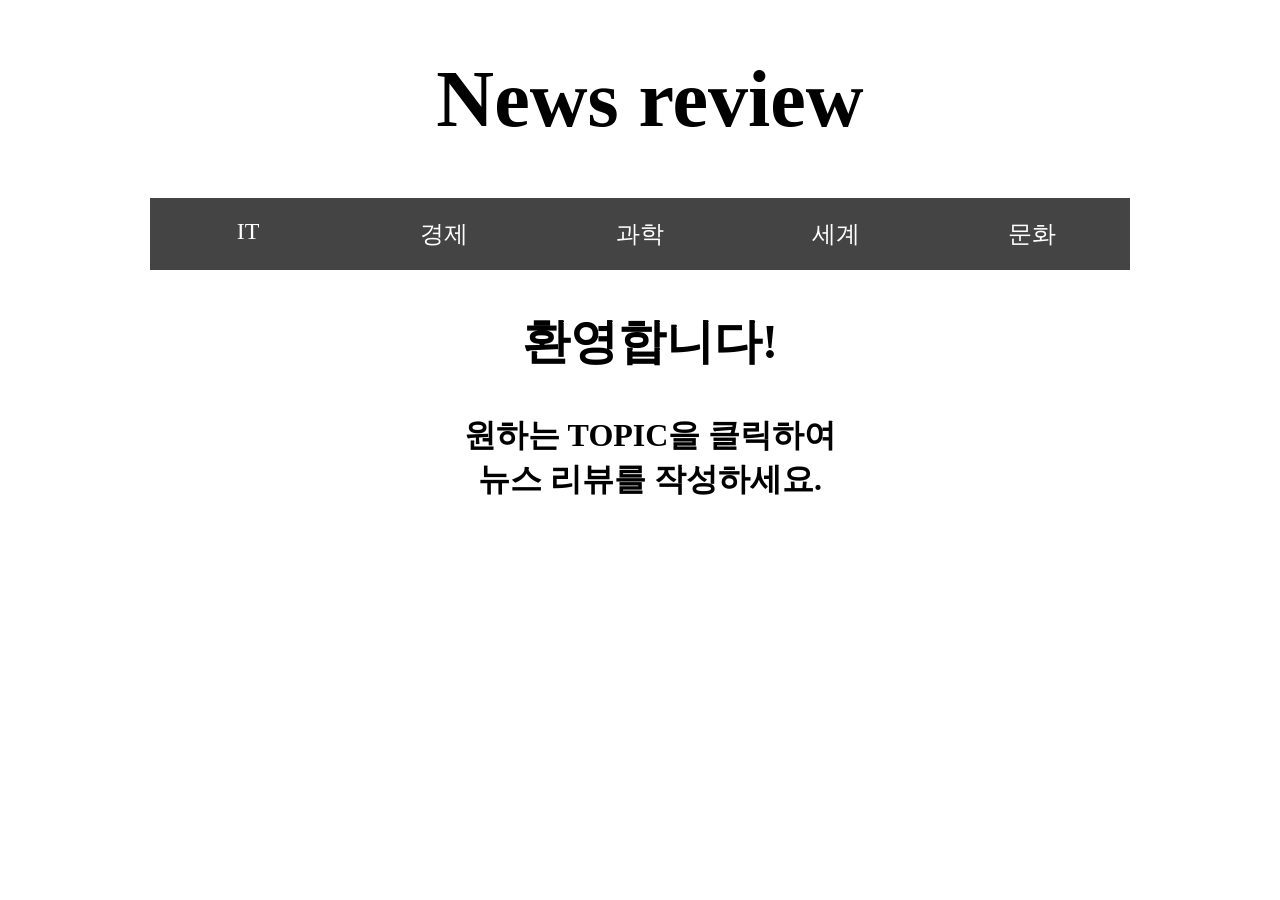
<file: index.html>
<!DOCTYPE html>
<html lang="ko">
<head>
    <meta charset="UTF-8">
    <meta name="viewport" content="width=device-width, initial-scale=1.0">
    <title>web review writing</title>
    <link rel="stylesheet" href="./CSS/textdesign.css">
<style> 
h2 {
  position: relative;
  animation-name: myAnimation;
  animation-duration: 1.5s;
}
h3 {
  position: relative;
  animation-name: myAnimation;
  animation-duration: 3s;
  animation-timing-function: ease-in-out;
}


@keyframes myAnimation {
  0%   {opacity: 0; color:white; top:100px;}
  100% {color:black; top:0px;}
}
</style>
</head>
<body>
    <header>
        <h1>News review</h1>
    </header>
    <nav>
        <ul>
    <li><a href="menu/it.html">IT</a></li>
    <li><a href="menu/economy.html">경제</a></li>
    <li><a href="menu/science.html">과학</a></li>
    <li><a href="menu/global.html">세계</a></li>
    <li><a href="menu/culture.html">문화</a></li>
        </ul>
    </nav>

    <section>
        <div>
            <h2>환영합니다!</h1>
            <h3>원하는 TOPIC을 클릭하여 <br> 뉴스 리뷰를 작성하세요.</h3>
        </div>
    </section>


</body>
</html>
</file>
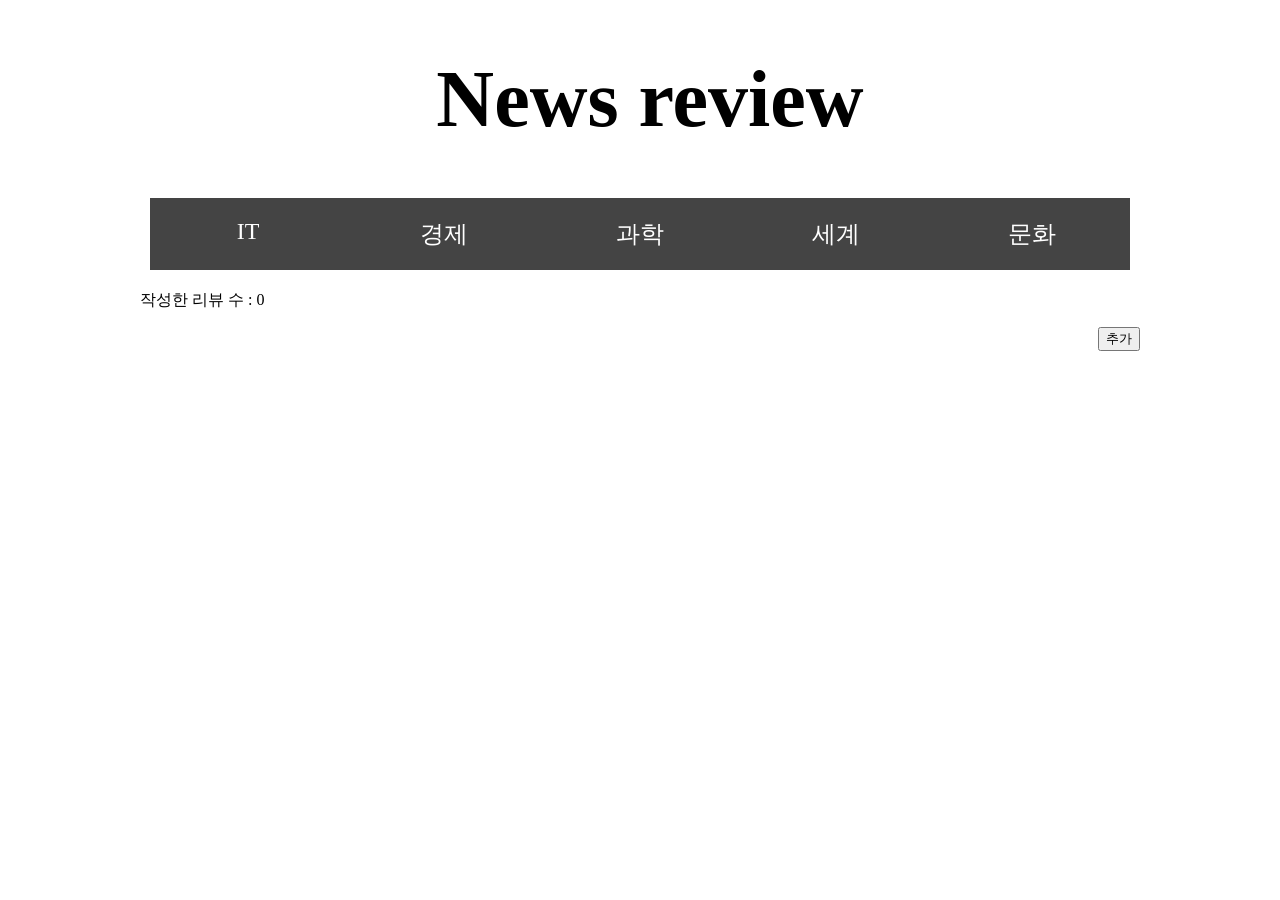
<file: menu/culture.html>
<!DOCTYPE html>
<html lang="ko">
<head>
    <meta charset="UTF-8">
    <meta name="viewport" content="width=device-width, initial-scale=1.0">
    <title>Document</title>
    <link rel="stylesheet" href="../CSS/textdesign.css">
</head>
<body>
    
    <script src="../js/manuclink.js"></script>
    <header>
        <h1>News review</h1>
    </header>
    <nav>
        <ul>
    <li><a href="./it.html">IT</a></li>
    <li><a href="./economy.html">경제</a></li>
    <li><a href="./science.html">과학</a></li>
    <li><a href="./global.html">세계</a></li>
    <li><a href="./culture.html">문화</a></li>
        </ul>
    </nav>
    <section>
        <p>작성한 리뷰 수 : <span id="count">0</span></p>
        <button onclick="makingform()">추가</button>
            <div id="container"></div>
    </section>


</body> 
</body>
</html>
</file>
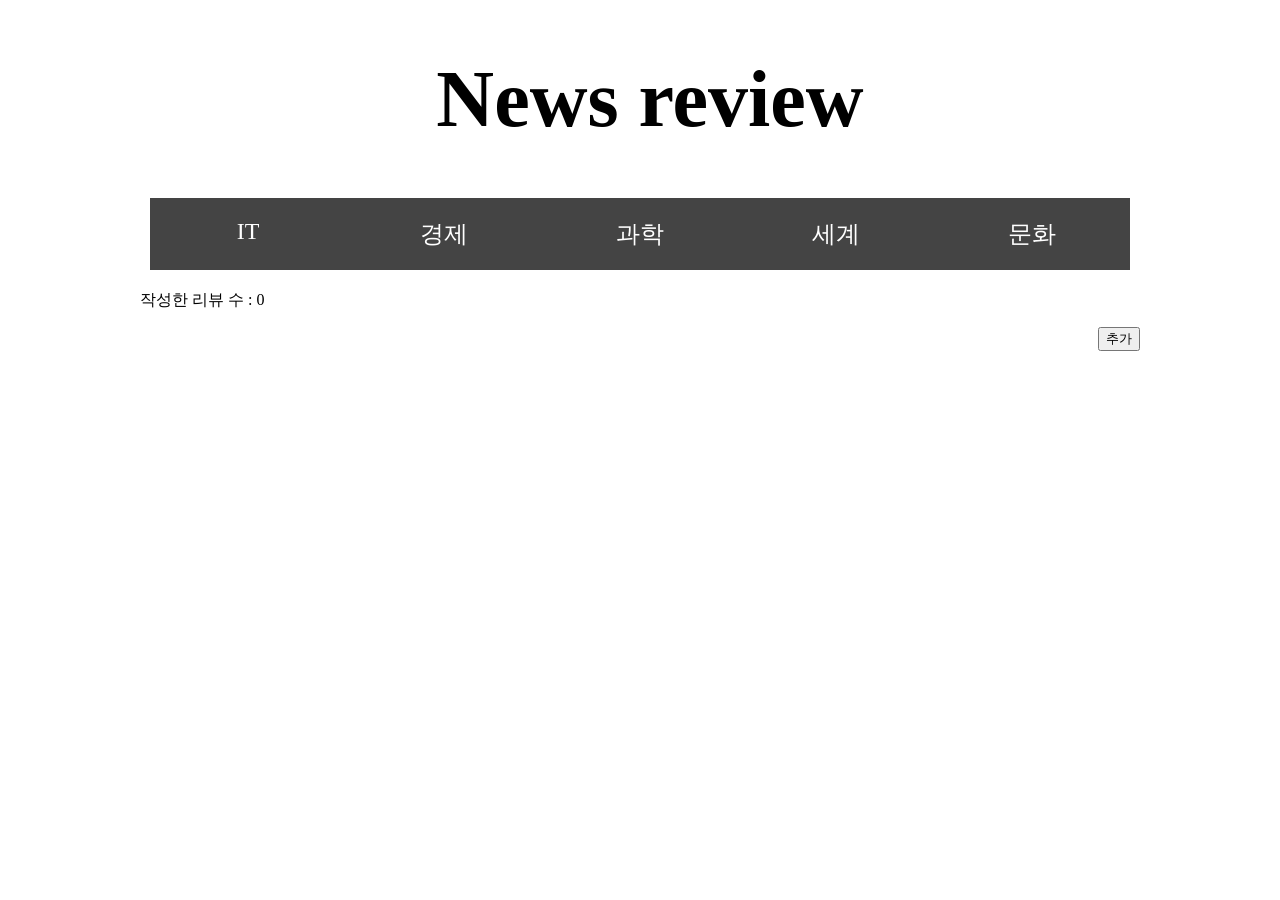
<file: menu/economy.html>
<!DOCTYPE html>
<html lang="ko">
<head>
    <meta charset="UTF-8">
    <meta name="viewport" content="width=device-width, initial-scale=1.0">
    <title>Document</title>
    <link rel="stylesheet" href="../CSS/textdesign.css">
</head>
<body>
    <script src="../js/manuclink.js"></script>
    <header>
        <h1>News review</h1>
    </header>
    <nav>
        <ul>
    <li><a href="./it.html">IT</a></li>
    <li><a href="./economy.html">경제</a></li>
    <li><a href="./science.html">과학</a></li>
    <li><a href="./global.html">세계</a></li>
    <li><a href="./culture.html">문화</a></li>
        </ul>
    </nav>
    <section>
        <p>작성한 리뷰 수 : <span id="count">0</span></p>
        <button onclick="makingform()">추가</button>
            <div id="container"></div>
    </section>

</body>
</body>
</html>
</file>
<file: CSS/textdesign.css>
body {
  margin: 0; 
  padding: 0;
  background-color:white;
}
section {
    max-width: 1000px;
    margin: 0 auto;
    padding: 0;
}
h1 {
  color: black;
  margin-left: 20px;
  text-align: center;
  font-size: 5em;
 }
 h2 {
  color: black;
  margin-left: 20px;
  text-align: center;
  font-size: 3em;
 }
 h3 {
  color: black;
  margin-left: 20px;
  text-align: center;
  font-size: 2em;
 }
ul {
  display: grid;
  grid-template-columns: repeat(5, 1fr);
  box-sizing: border-box;
  list-style-type: none;
  margin: 20px 150px;
  padding: 0;
  overflow: hidden;
  background-color: #444444;
}

ul li {
  float: left;
}

ul li a {
  display: block;
  color: white;
  text-align: center;
  padding: 20px 40px;
  text-decoration: none;
  font-size: 150%;
}

ul li a:hover {
  background-color: #111111;
}

.reviewBox {
    width: 600px;
    margin: 0 auto;
}

.reviewBox textarea {
    width: 100%;
    height: 200px;
    box-sizing: border-box;
}

.reviewBox input {
    display: block;
    margin-left: auto;
    margin-top: 10px;
}

button {
    display: block;
    margin-left: auto;
    margin-top: 10px;
}
input[type="submit"] {
    display: block;
    margin-left: auto;
    margin-top: 10px;
}
</file>
